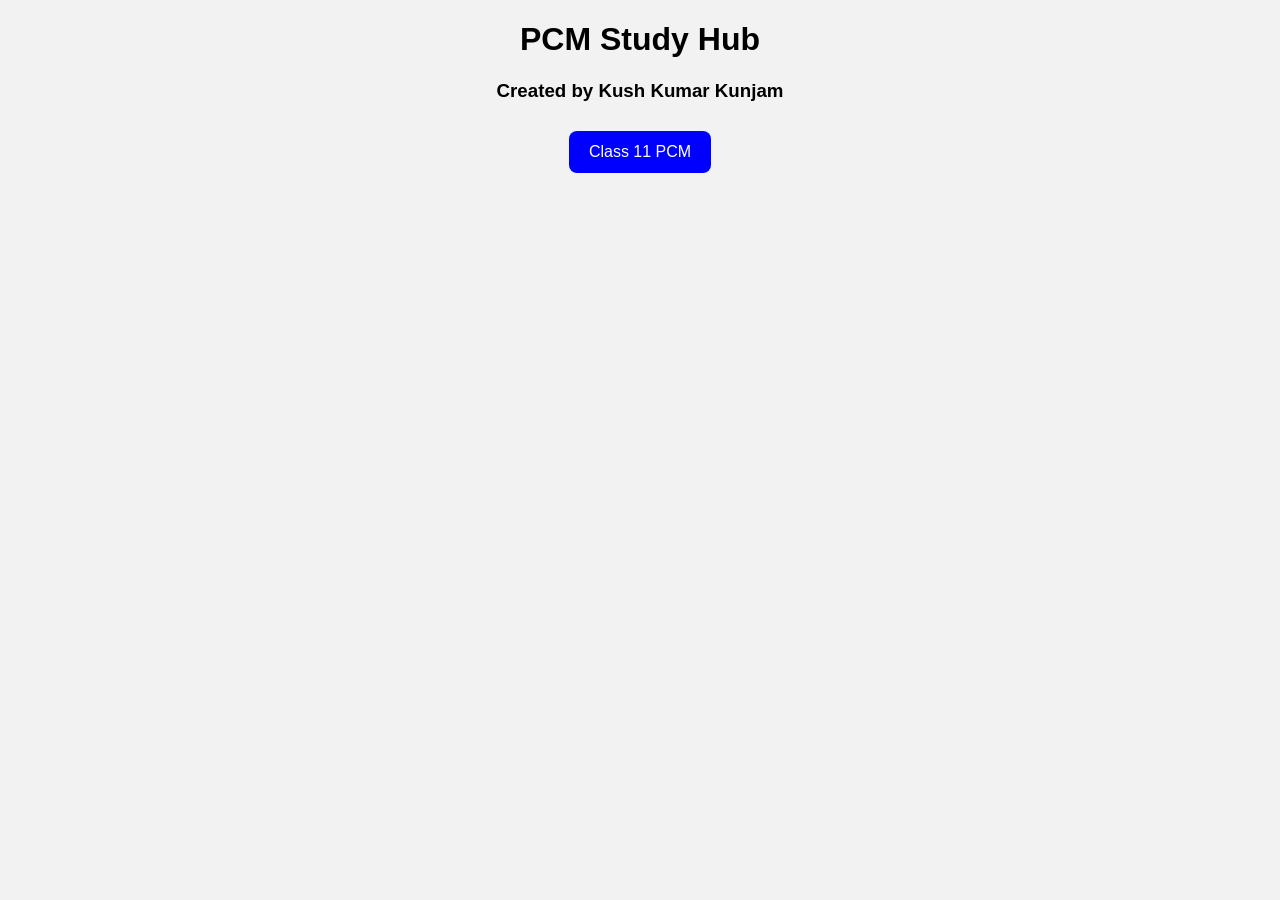
<file: index.html>
<!DOCTYPE html>
<html>
<head>
<title>PCM Study Hub</title>
<link rel="stylesheet" href="style.css">
</head>

<body>

<h1>PCM Study Hub</h1>
<h3>Created by Kush Kumar Kunjam</h3>

<a href="class11.html">
<button>Class 11 PCM</button>
</a>

</body>
                      </html>
</file>
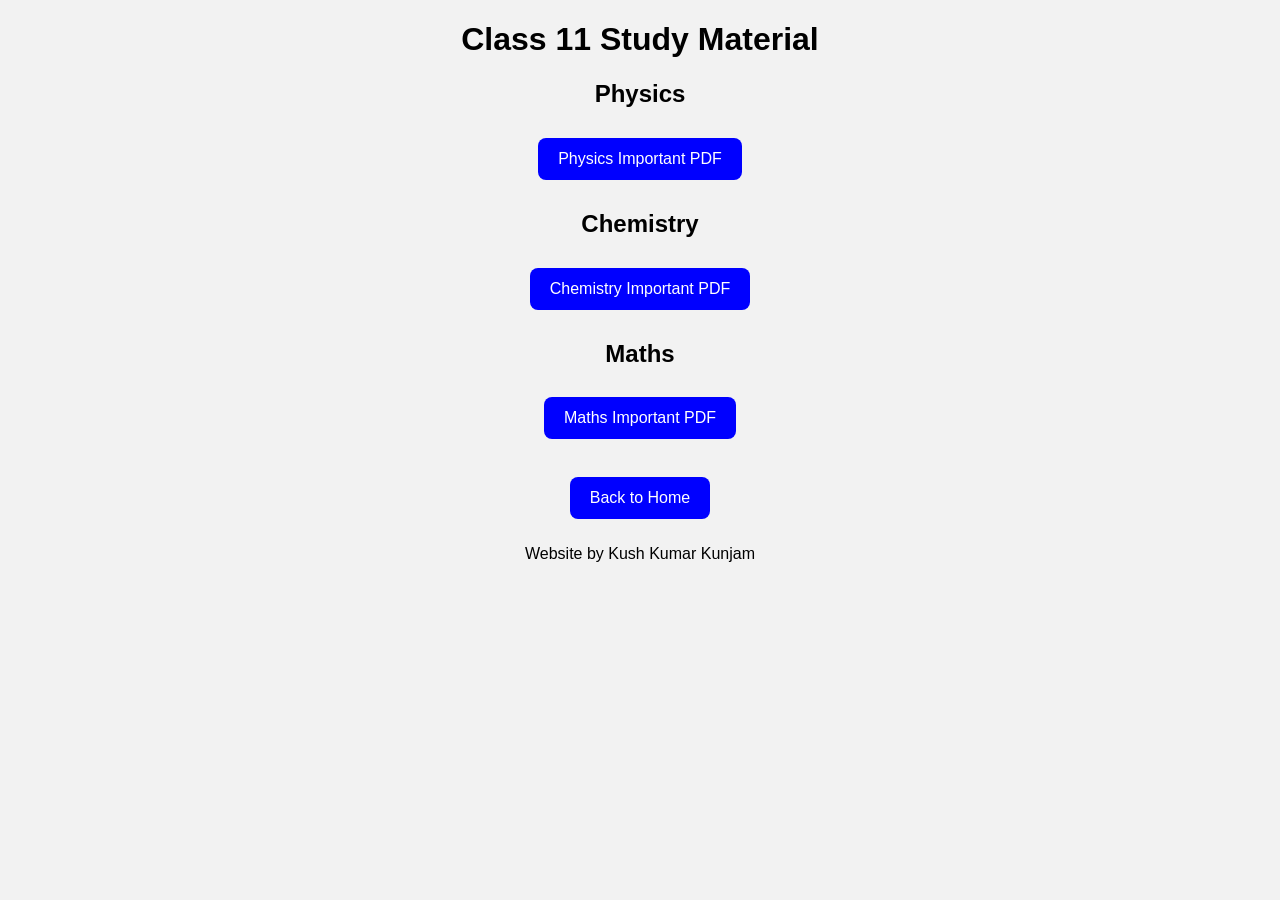
<file: class11.html>
<!DOCTYPE html>
<html>
<head>
<title>Class 11 PCM</title>
<link rel="stylesheet" href="style.css">
</head>

<body>

<h1>Class 11 Study Material</h1>

<h2>Physics</h2>
<a href="pdf/physics.pdf" target="_blank">
<button>Physics Important PDF</button>
</a>

<h2>Chemistry</h2>
<a href="pdf/chemistry.pdf" target="_blank">
<button>Chemistry Important PDF</button>
</a>

<h2>Maths</h2>
<a href="pdf/maths.pdf" target="_blank">
<button>Maths Important PDF</button>
</a>

<br><br>

<a href="index.html">
<button>Back to Home</button>
</a>

<p>Website by Kush Kumar Kunjam</p>

</body>
</html>
</file>
<file: style.css>
body{
font-family: Arial;
text-align: center;
background-color: #f2f2f2;
}

button{
background-color: blue;
color: white;
padding: 12px 20px;
margin: 10px;
border: none;
border-radius: 8px;
font-size: 16px;
}
</file>
